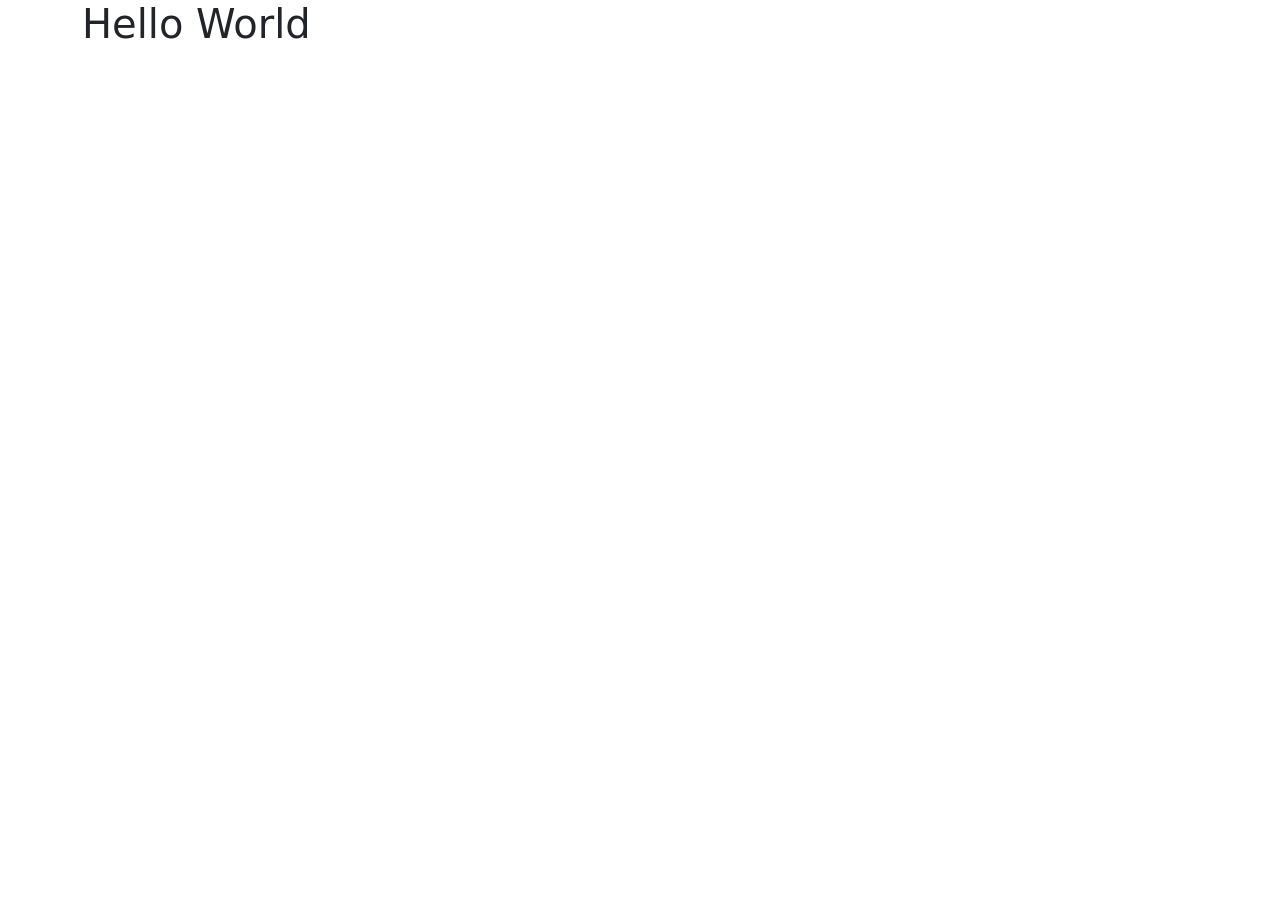
<file: index.html>
<!DOCTYPE html>
<html lang = "en">
<head>
    <meta charset="UTF-8">
    <meta name="viewport" content="width=device-width, initial-scale=1.0">
    <title>BootStrap</title>
    <link href = https://cdn.jsdelivr.net/npm/bootstrap@5.3.8/dist/css/bootstrap.min.css rel = "stylesheet"
    integrity = "sha384-9ndCyUaIbzAi2FUVXJi0CjmCapSmO7SnpJef0486qhLnuZ2cdeRhO02iuK6" crossorigin = "anonymous">
</head>
<body> 
    <div class = "container">
        <h1>Hello World</h1>
    </div>

    <script src = https://cdn.jsdelivr.net/npm/bootstrap@5.3.8/dist/js/bootstrap.bundle.min.js
    integrity = "sha384-ENjdO4Dr2bkBIFxQpeoTz1HIcje39Wm4jDKdf19U8gI4ddQ3GYNS7NTKfAdVQSZe" crossorigin = "anonymous"></script>
    <script src = "https://cdn.jsdelivr.net/npm/bootstrap@5.3.8/dist/js/bootstrap.bundle.min.js"
    integrity = "sha384-ENjdO4Dr2bkBIFxQpeoTz1HIcje39Wm4jDKdf19U8gI4ddQ3GYNS7NTKfAdVQSZe"
    crossorigin = "anonymous"></script>
    
</body>
</file>
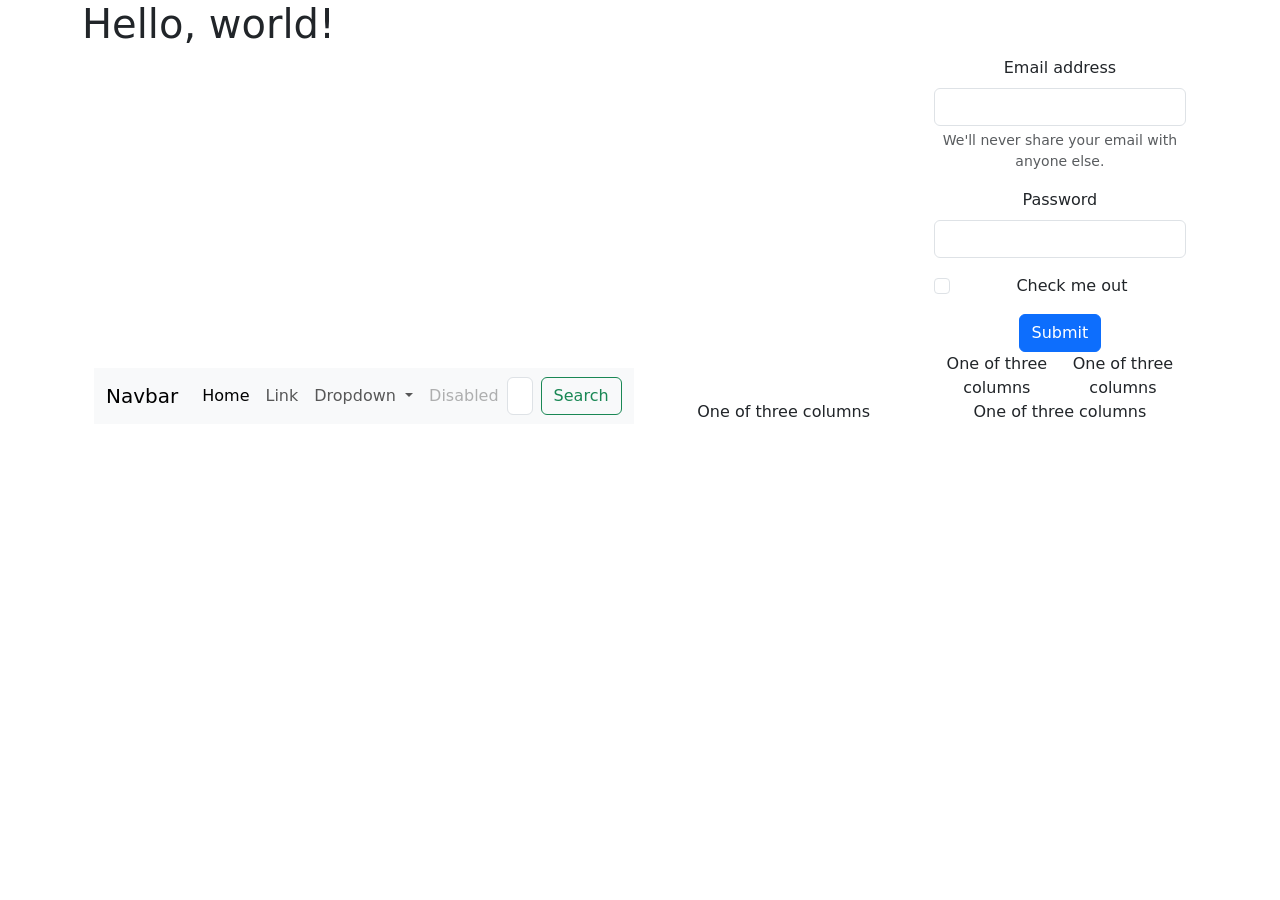
<file: bootstrapsPrac.html>
<!doctype html>
<html lang="en">
  <head>
    <meta charset="utf-8">
    <meta name="viewport" content="width=device-width, initial-scale=1">
    <title>Bootstrap demo</title>
    <link href="https://cdn.jsdelivr.net/npm/bootstrap@5.3.8/dist/css/bootstrap.min.css" rel="stylesheet" integrity="sha384-sRIl4kxILFvY47J16cr9ZwB07vP4J8+LH7qKQnuqkuIAvNWLzeN8tE5YBujZqJLB" crossorigin="anonymous">
  </head>
  <div class="container">
    <h1>Hello, world!</h1><div class="container text-center">
  <div class="row align-items-end">
    <div class="col"><nav class="navbar navbar-expand-lg bg-body-tertiary">
  <div class="container-fluid">
    <a class="navbar-brand" href="#">Navbar</a>
    <button class="navbar-toggler" type="button" data-bs-toggle="collapse" data-bs-target="#navbarSupportedContent" aria-controls="navbarSupportedContent" aria-expanded="false" aria-label="Toggle navigation">
      <span class="navbar-toggler-icon"></span>
    </button>
    <div class="collapse navbar-collapse" id="navbarSupportedContent">
      <ul class="navbar-nav me-auto mb-2 mb-lg-0">
        <li class="nav-item">
          <a class="nav-link active" aria-current="page" href="#">Home</a>
        </li>
        <li class="nav-item">
          <a class="nav-link" href="#">Link</a>
        </li>
        <li class="nav-item dropdown">
          <a class="nav-link dropdown-toggle" href="#" role="button" data-bs-toggle="dropdown" aria-expanded="false">
            Dropdown
          </a>
          <ul class="dropdown-menu">
            <li><a class="dropdown-item" href="#">Action</a></li>
            <li><a class="dropdown-item" href="#">Another action</a></li>
            <li><hr class="dropdown-divider"></li>
            <li><a class="dropdown-item" href="#">Something else here</a></li>
          </ul>
        </li>
        <li class="nav-item">
          <a class="nav-link disabled" aria-disabled="true">Disabled</a>
        </li>
      </ul>
      <form class="d-flex" role="search">
        <input class="form-control me-2" type="search" placeholder="Search" aria-label="Search"/>
        <button class="btn btn-outline-success" type="submit">Search</button>
      </form>
    </div>
  </div>
</nav>

    </div>
    <div class="col">
      One of three columns
    </div>
    <div class="col"><form>
  <div class="mb-3">
    <label for="exampleInputEmail1" class="form-label">Email address</label>
    <input type="email" class="form-control" id="exampleInputEmail1" aria-describedby="emailHelp">
    <div id="emailHelp" class="form-text">We'll never share your email with anyone else.</div>
  </div>
  <div class="mb-3">
    <label for="exampleInputPassword1" class="form-label">Password</label>
    <input type="password" class="form-control" id="exampleInputPassword1">
  </div>
  <div class="mb-3 form-check">
    <input type="checkbox" class="form-check-input" id="exampleCheck1">
    <label class="form-check-label" for="exampleCheck1">Check me out</label>
  </div>
  <button type="submit" class="btn btn-primary">Submit</button>
</form>
<div class="container text-center">
  <div class="row align-items-start">
    <div class="col">
      One of three columns
    </div>
    <div class="col">
      One of three columns
    </div>
    <div class="col">
      One of three columns
    </div>
  </div>
</div>

    </div>
  </div>
</div>

  </div>
  <body>
    <script src="https://cdn.jsdelivr.net/npm/bootstrap@5.3.8/dist/js/bootstrap.bundle.min.js" integrity="sha384-FKyoEForCGlyvwx9Hj09JcYn3nv7wiPVlz7YYwJrWVcXK/BmnVDxM+D2scQbITxI" crossorigin="anonymous"></script>
  </body>
</html>
<script src="https://cdn.jsdelivr.net/npm/@popperjs/core@2.11.8/dist/umd/popper.min.js" integrity="sha384-I7E8VVD/ismYTF4hNIPjVp/Zjvgyol6VFvRkX/vR+Vc4jQkC+hVqc2pM8ODewa9r" crossorigin="anonymous"></script>
<script src="https://cdn.jsdelivr.net/npm/bootstrap@5.3.8/dist/js/bootstrap.min.js" integrity="sha384-G/EV+4j2dNv+tEPo3++6LCgdCROaejBqfUeNjuKAiuXbjrxilcCdDz6ZAVfHWe1Y" crossorigin="anonymous"></script>
</file>
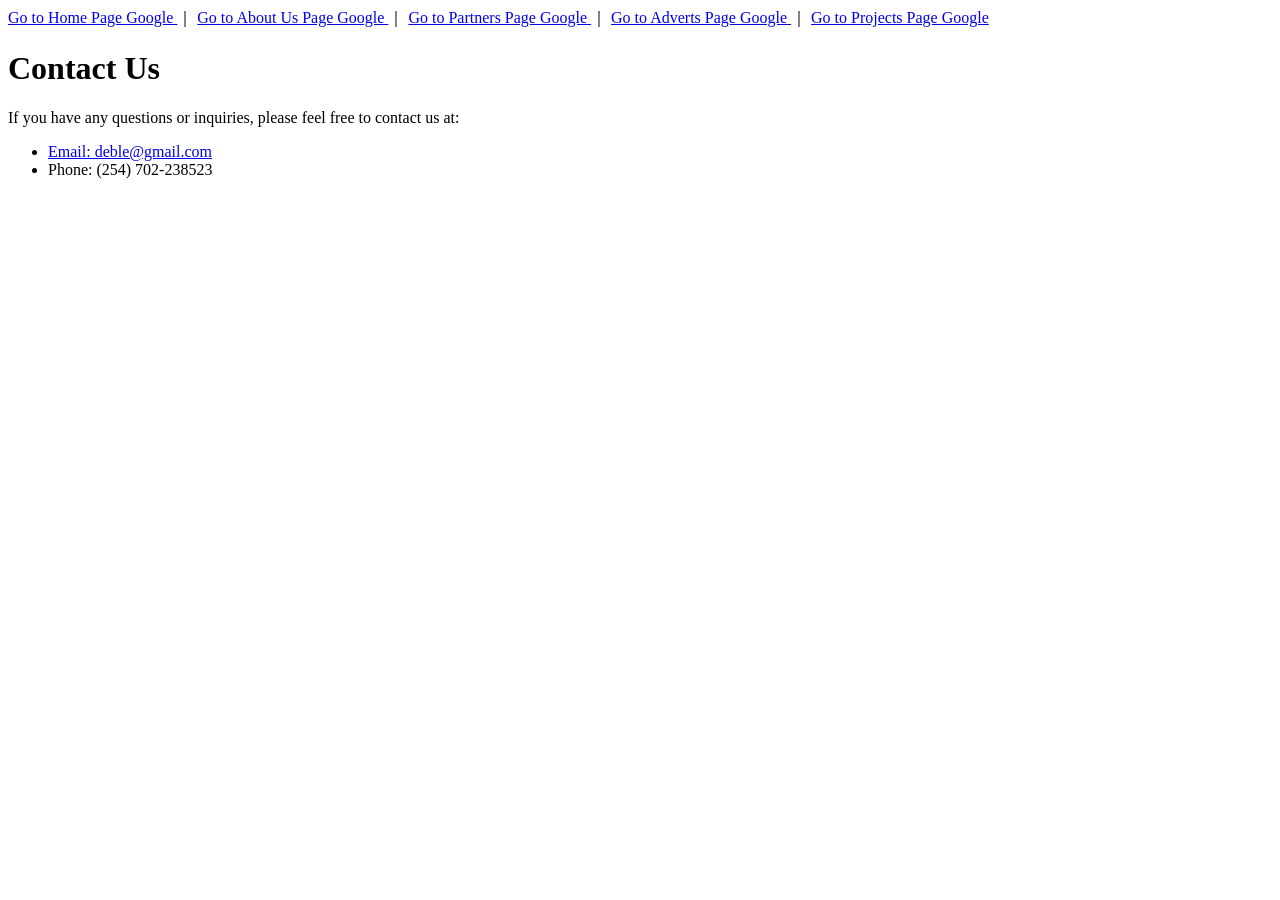
<file: Contact Us.html>
<!DOCTYPE html>
<html>
    <head>
        <meta charset="UTF-8">
        <title>Contact Us</title>
    </head>
    <body>  
        <a href="Home.html"> Go to Home Page Google </a> &#65372;
        <a href="About Us.html"> Go to About Us Page Google </a> &#65372;
        <a href="Patners.html"> Go to Partners Page Google </a> &#65372;
        <a href="Adverts.html"> Go to Adverts Page Google </a> &#65372;
        <a href="Projects.html"> Go to Projects Page Google </a>
        <h1>Contact Us</h1>

        <p>If you have any questions or inquiries, please feel free to contact us at:</p>
        <ul>
            <li><a href="mailto:deble@gmail.com">Email: deble@gmail.com</a></li>
            <li>Phone: (254) 702-238523</li>
        </ul>
    </body>
</html>
</file>
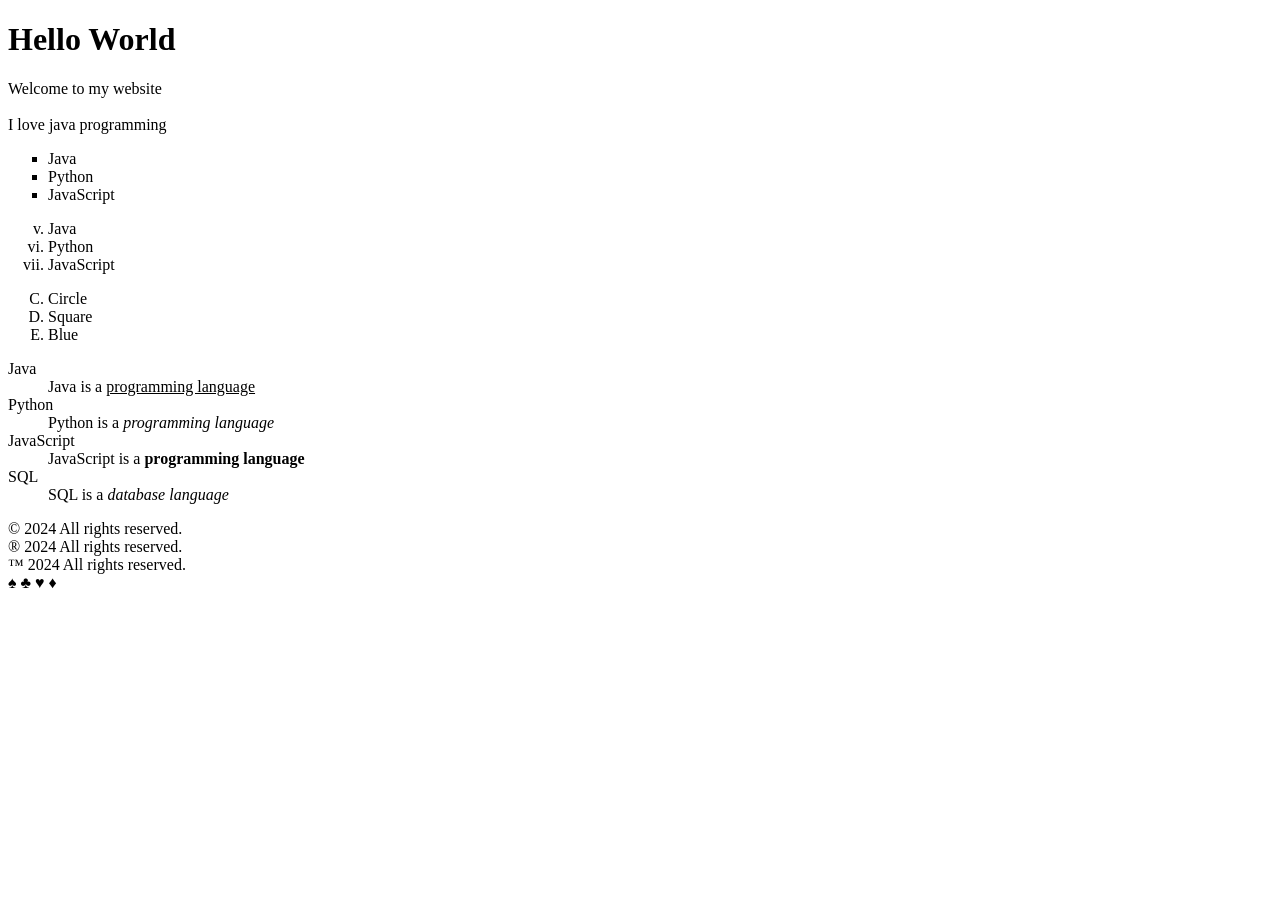
<file: deborah.html>
<!DOCTYPE html>
<html>
    <head>
<meta charset ="UTF-8">
<title> My page</title>



    </head>

    <body>
        <h1> Hello World</h1>
        <p> Welcome to my website
            <br>
            
            <br>
             I love java programming</p>
             <ul type="square"> 
                <li>Java</li>
                <li>Python</li>
                <li>JavaScript</li>
             </ul>
             <ol type="i" start ="5"> 
                <li>Java</li>
                <li>Python</li>
                <li>JavaScript</li>
                </ol>
            <ol type = "A" start="3" color="red">
                <li>Circle</li>
                <li>Square</li>
                <li>Blue</li>
            </ol>
            <dl>
                <dt>Java</dt>
                <dd>Java is a <u>programming language</u></dd>
                <dt>Python</dt>
                <dd>Python is a <i>programming language</i></dd>
                <dt>JavaScript</dt>
                <dd>JavaScript is a <strong>programming language</strong></dd>
                <dt>SQL</dt>
                <dd>SQL is a <em>database language</em></dd>
            </dl>
            &#169; 2024 All rights reserved. <br>
            &reg; 2024 All rights reserved. <br>
             &trade; 2024 All rights reserved. <br>
             &spades;  
             &clubs; 
             &hearts; 
             &diams;


    </body>

</html>
<!--charset is an attribute -->
<!-- p is for paragraphs-->
<!-- br is used to break line in a html code, to break 2 line you double the br-->
<!--hr is used for delimitations-->
<!--ul is used for unordered lists-->
<!--li is used for list items-->
<!--ol is used for ordered lists, they are numbered-->
<!-- type is used to specify the type of list, square, circle, disc-->
<!-- start is used to specify the starting number of the list-->
 <!-- dl is used for definition lists, dt is used for definition term, dd is used for definition description--> 
  <!-- color is used to specify the color of the text-->    
   <!-- A is used for uppercase letters, i is used for lowercase letters, 1 is used for numbers-->  
    <!--dt is used for definition terms-->
    <!--dd is used for definition description-->
    <!--u is used for underlined text-->
    <!--strong is used for bold text-->
    <!--i/em is used for italic text-->
    <!-- tag attributes = "value" is the format for declaring and initializing values in html-->
     <!-- an example for this is img src "image.jpg" alt = "My  [Image]"  ,, img is a tag, src is the attribute and my photo is the assigned value.  -->
</file>
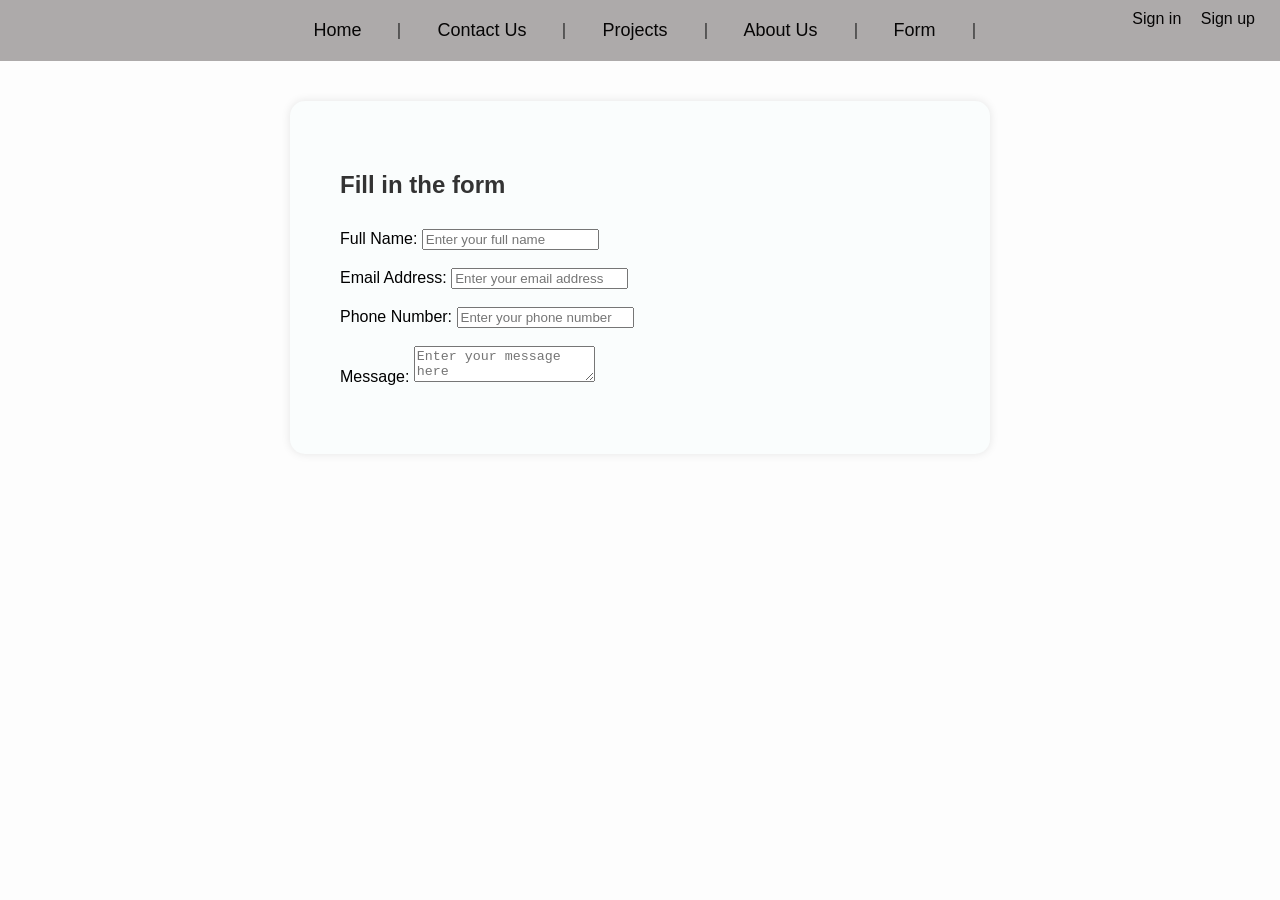
<file: formPrac1.html>
<!DOCTYPE html>
<html lang="en">

<head>
  <meta charset="UTF-8">
  <title>Fill in the Form</title>
  <link rel="stylesheet" href="style.css">
  
</head>
<body>
  <div class="auth-links">
    <a href="signin.html">Sign in</a>
    <a href="signup.html">Sign up</a>
  </div>
    <div class = "top-links">
<a href = "Home.html"> Home </a> &#65372;
<a href = "Contact Us.html"> Contact Us </a> &#65372;
<a href = "Projects.html"> Projects </a> &#65372;
<a href = "About Us.html"> About Us </a> &#65372;
<a href = "formPrac1.html"> Form </a> &#65372;
</div>
  <form class="information-form">
    <h2>Fill in the form</h2>
    <label for="fullname">Full Name:</label>
    <input type="text" id="fullname" name="fullname" placeholder="Enter your full name" required> 
    <br><br>

    <label for="email">Email Address:</label>
    <input type="email" id="email" name="email" placeholder="Enter your email address" required>
    <br><br>

    <label for="phone">Phone Number:</label>
    <input type="tel" id="phone" name="phone" placeholder="Enter your phone number" required>
    <br><br>

    <label for="message">Message:</label>
    <textarea id="message" name="message" placeholder="Enter your message here" required></textarea>
    <br><br>
  </form>
</body>
</html>
</file>
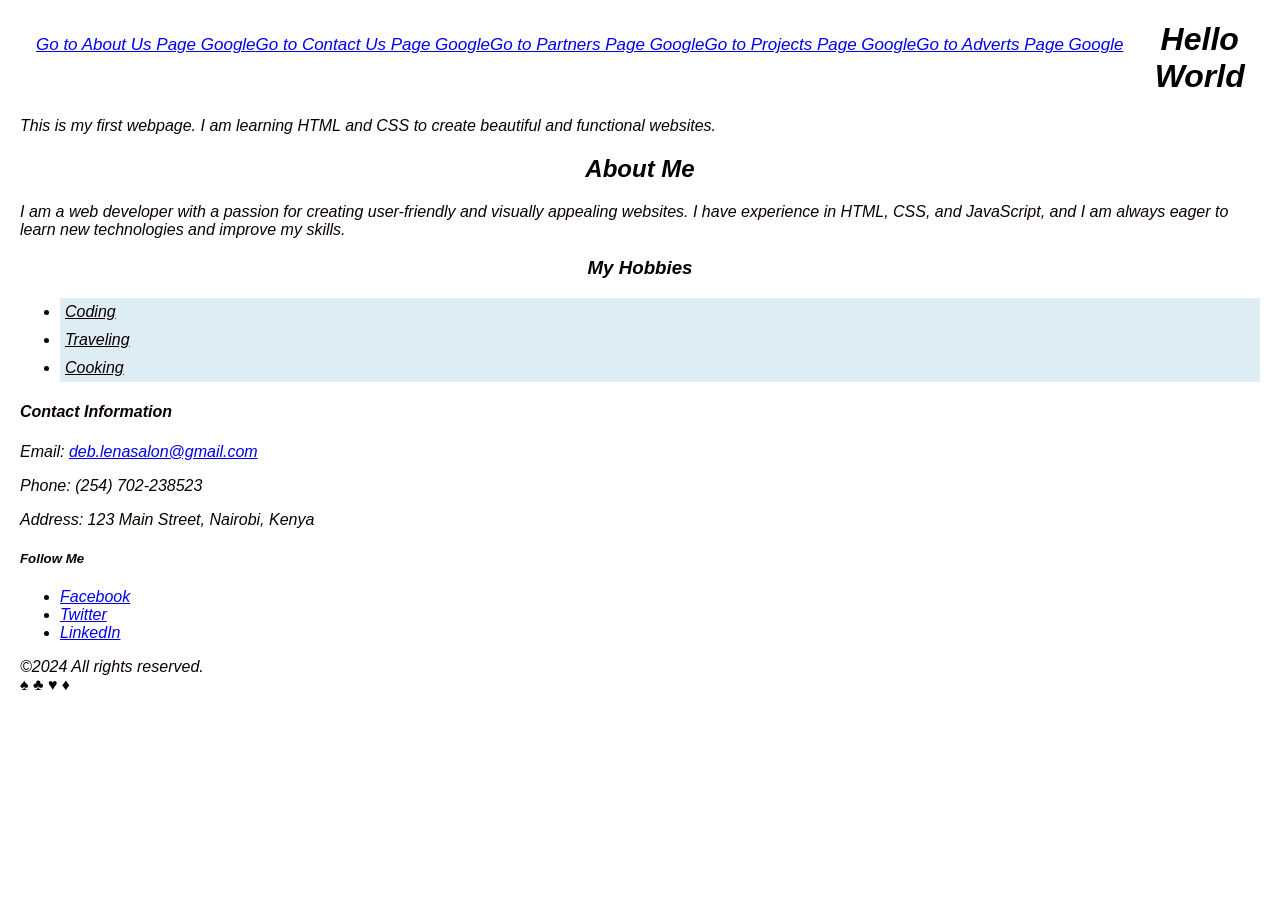
<file: Home.html>
<!DOCTYPE html>
<html>
    <head>
<meta charset ="UTF-8">
<title> My page</title>

<style type="text/css">
    body{
        background-color: #ffffff;
        font-family: Arial, sans-serif;
        font-style: italic;
        color: hsl(0, 100%, 2%); 
        margin: 20px;
        list-style: 1.5;
.highlight {
  background-color: rgb(222, 237, 243); 
  text-decoration: underline;
  padding: 5px;


}
.special { text-align: center;}
    h1, h2, h3 {
        color: black;
        text-align: center;
    }
.toplinks {
    display: flex;
    color: rgb(4, 60, 66);
    float: left;
    padding: 14px 16px;
    text-decoration: none;
    font-size: 17px;

    h1{
        font-size: 25px;
        text-transform: uppercase;

    }
    h2{
        text-decoration: rgb(13, 77, 84), underline;
        font-size: 15px;
    }
</style>
</head>
<body>
    <div class = "toplinks">   
        <a href="About Us.html"> Go to About Us Page Google </a>
        <a href="Contact Us.html"> Go to Contact Us Page Google </a>
        <a href="Patners.html"> Go to Partners Page Google </a> 
        <a href="Projects.html"> Go to Projects Page Google </a>
        <a href="Adverts.html"> Go to Adverts Page Google </a>  
    </div>

        <h1> Hello World</h1>
        <p> This is my first webpage. I am learning HTML and CSS to create beautiful and functional websites.</p>
        <h2>About Me</h2>   
        <p> I am a web developer with a passion for creating user-friendly and visually appealing websites. I have experience in HTML, CSS, and JavaScript, and I am always eager to learn new technologies and improve my skills.</p>
        <h3>My Hobbies</h3> 
        <ul> 
            <li class="highlight">Coding</li>
            <li class="highlight">Traveling</li>
            <li class="highlight">Cooking</li>    
        </ul>
        <h4>Contact Information</h4>
        <p>Email: <a href="mailto: deb.lenasalon@gmail.com">deb.lenasalon@gmail.com</a></p>
        <p>Phone: (254) 702-238523</p>
        <p>Address: 123 Main Street, Nairobi, Kenya</p> 
        <h5>Follow Me</h5>
        <ul>
            <li><a href="https://www.facebook.com/deble">Facebook</a></li>
            <li><a href="https://www.twitter.com/deble">Twitter</a></li>
            <li><a href="https://www.linkedin.com/in/deble">LinkedIn</a></li>   
        </ul>   

        
            &#169;2024 All rights reserved. <br>
        
             &spades;  
             &clubs; 
             &hearts; 
             &diams;
             


    </body>

</html>
<!--charset is an attribute -->
<!-- p is for paragraphs-->
<!-- br is used to break line in a html code, to break 2 line you double the br-->
<!--hr is used for delimitations-->
<!--ul is used for unordered lists-->
<!--li is used for list items-->
<!--ol is used for ordered lists, they are numbered-->
<!-- type is used to specify the type of list, square, circle, disc-->
<!-- start is used to specify the starting number of the list-->
 <!-- dl is used for definition lists, dt is used for definition term, dd is used for definition description--> 
  <!-- color is used to specify the color of the text-->    
   <!-- A is used for uppercase letters, i is used for lowercase letters, 1 is used for numbers-->  
    <!--dt is used for definition terms-->
    <!--dd is used for definition description-->
    <!--u is used for underlined text-->
    <!--strong is used for bold text-->
    <!--i/em is used for italic text-->
    <!-- tag attributes = "value" is the format for declaring and initializing values in html-->
     <!-- an example for this is img src "image.jpg" alt = "My  [Image]"  ,, img is a tag, src is the attribute and my photo is the assigned value.  -->
<!-- src is where the image is located on the device-->
 <!-- alt is the alternative text for the image , or the description of the image-->
  <!-- atributes are used to modify the appearance or behavior of html elements e.g and image, a heading, a paragraph e.t.c -->
   <!-- charset stands for character set and specifies the character encoding for the HTML document, it tells the browser how to display the characters-->
    <!-- UTF-8 is the most commonly used character encoding -->
     <!--div is used for grouping HTML elements together, to create sections in your website-->
</file>
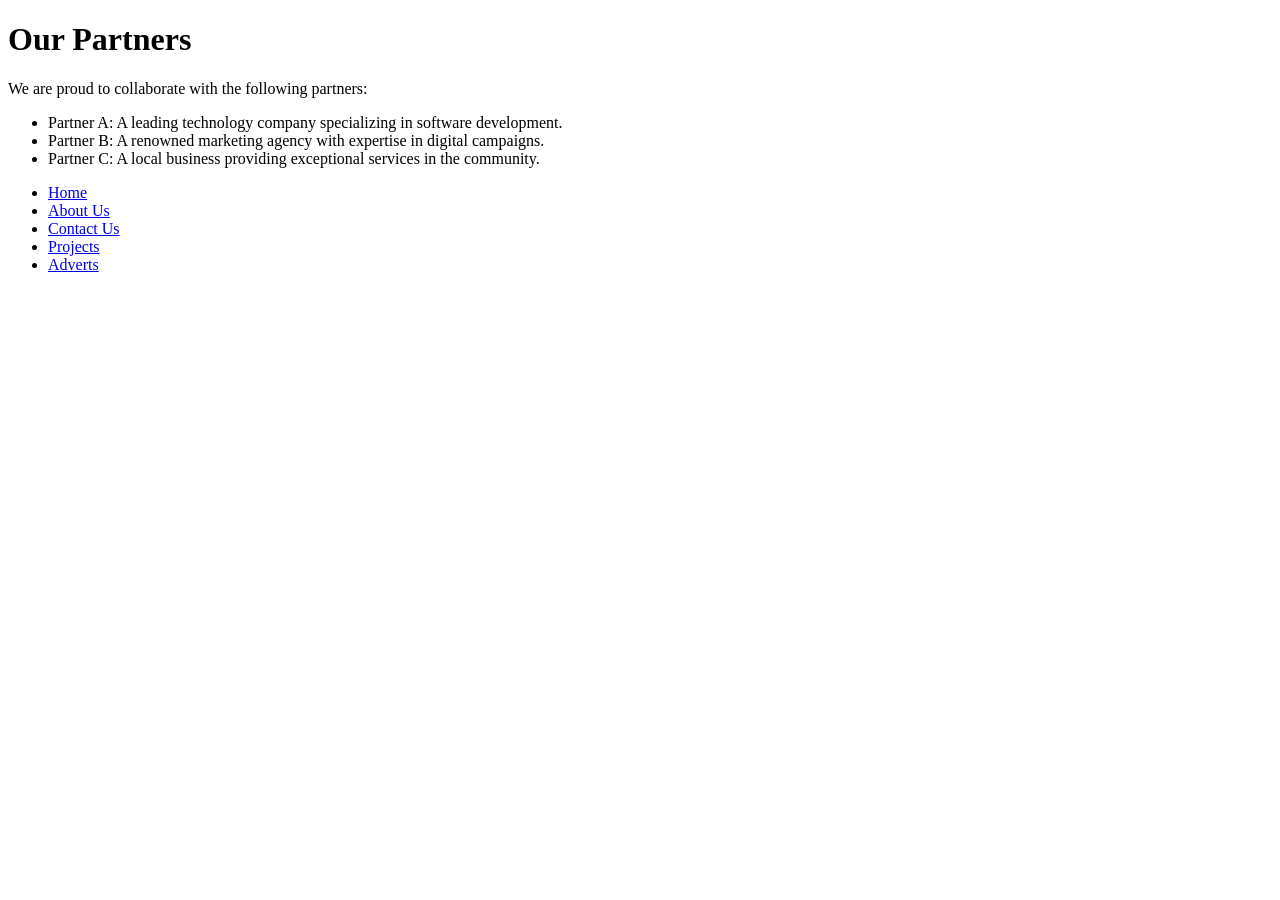
<file: Patners.html>
<!DOCTYPE html>
<html lang="en">
<head>
    <meta charset="UTF-8">
    <meta name="viewport" content="width=device-width, initial-scale=1.0">
    <title>Patners</title>
</head>
<h1>Our Partners</h1>
<p>We are proud to collaborate with the following partners:</p> 
<ul>
    <li>Partner A: A leading technology company specializing in software development.</li>
    <li>Partner B: A renowned marketing agency with expertise in digital campaigns.</li>
    <li>Partner C: A local business providing exceptional services in the community.</li>   
</ul>

<body>
    <ul>
        <li><a href="Home.html">Home</a></li>
        <li><a href="About Us.html">About Us</a></li>
        <li><a href="Contact Us.html">Contact Us</a></li>
        <li><a href="Projects.html">Projects</a></li>
        <li><a href="Adverts.html">Adverts</a></li>

</body>

</html>
</file>
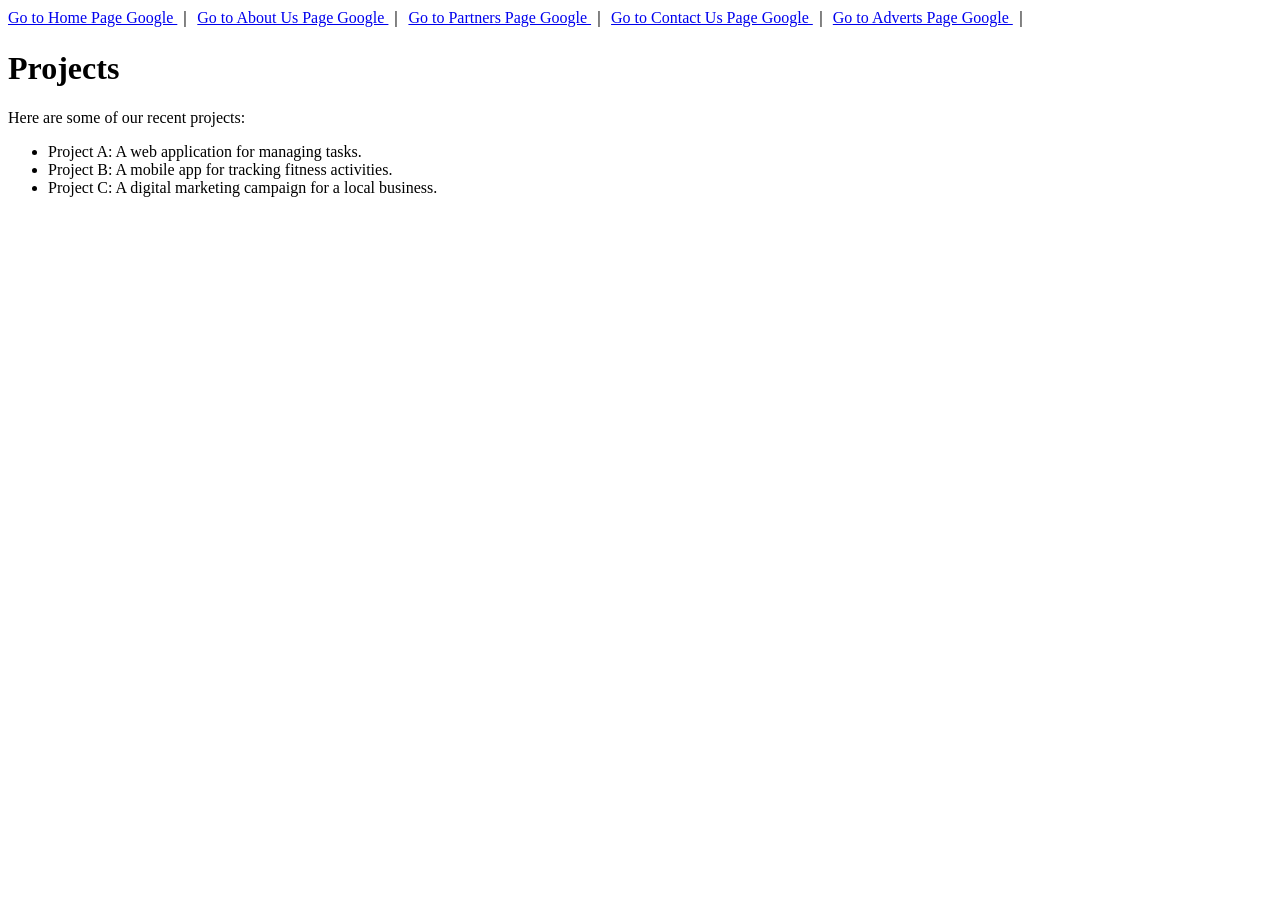
<file: Projects.html>
<!DOCTYPE html>
<html>
    <head>
        <meta charset="UTF-8">
        <title>Projects</title>
    </head>
    <body>
        <a href="Home.html"> Go to Home Page Google </a> &#65372;
        <a href="About Us.html"> Go to About Us Page Google </a> &#65372;
        <a href="Patners.html"> Go to Partners Page Google </a> &#65372;
        <a href="Contact Us.html"> Go to Contact Us Page Google </a> &#65372;
        <a href="Adverts.html"> Go to Adverts Page Google </a> &#65372;
        <h1>Projects</h1>
        <p>Here are some of our recent projects:</p>
        <ul>
            <li>Project A: A web application for managing tasks.</li>
            <li>Project B: A mobile app for tracking fitness activities.</li>
            <li>Project C: A digital marketing campaign for a local business.</li>
        </ul>
    </body>
</html>
</file>
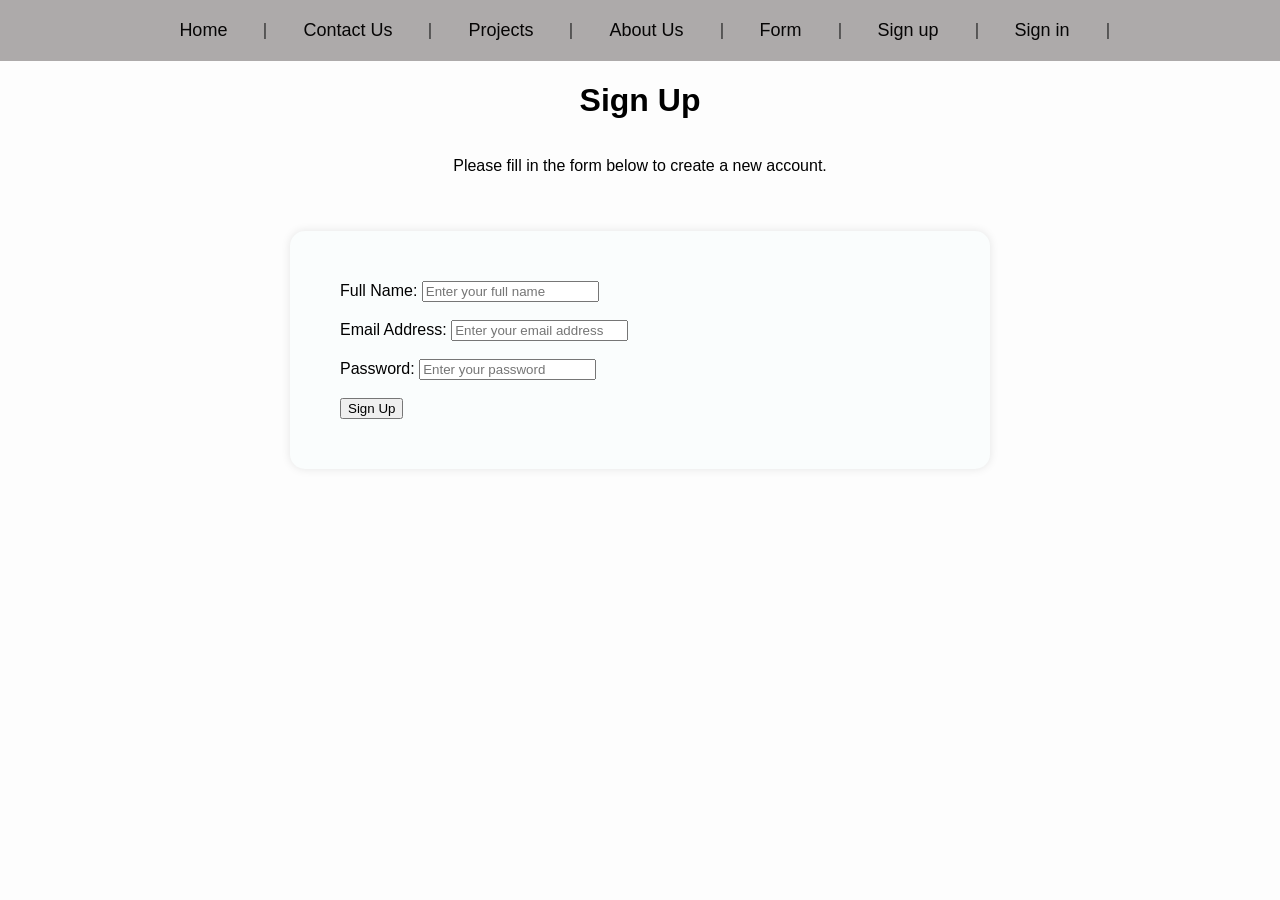
<file: signup.html>
<!DOCTYPE html>
<html lang="en">    
<head>
  <meta charset="UTF-8">
  <title>Sign In</title>
  <link rel="stylesheet" href="style.css">
</head>
<body>
    
    <div class = "top-links">
<a href = "Home.html"> Home </a> &#65372;
<a href = "Contact Us.html"> Contact Us </a> &#65372;   
<a href = "Projects.html"> Projects </a> &#65372;
<a href = "About Us.html"> About Us </a> &#65372;
<a href = "formPrac1.html"> Form </a> &#65372;
<a href = "signup.html"> Sign up</a> &#65372;
<a href = "signin.html"> Sign in</a> &#65372;
</div>
    <h1>Sign Up</h1>
    <p>Please fill in the form below to create a new account.</p>
    <form class="information-form">
        <label for="fullname">Full Name:</label>
        <input type="text" id="fullname" name="fullname" placeholder="Enter your full name" required>
        <br><br>

        <label for="email">Email Address:</label>
        <input type="email" id="email" name="email" placeholder="Enter your email address" required>
        <br><br>

        <label for="password">Password:</label>
        <input type="password" id="password" name="password" placeholder="Enter your password" required>
        <br><br>

        <button type="submit">Sign Up</button>
    </form>
</html>
</file>
<file: style.css>
body {
  font-family: Arial, sans-serif;
  background: #fdfdfd;
  display: flex;
  flex-direction: column;   /* stack children vertically */
  align-items: center;      /* center them horizontally */
  min-height: 100vh;
  margin: 0;
}
.auth-links {
  position: fixed;   /* stays in place when scrolling */
  top: 10px;         /* distance from top */
  right: 10px;       /* distance from right */
  z-index: 1000;     /* ensures it stays above other elements */
}


.auth-links a {
  margin-right: 15px;
  color: #060505;
  text-decoration: none;
  font-size: 16px;
}

.auth-links a:hover {
  background-color: grey;
  color: white;
  padding: 5px 10px;
  border-radius: 4px;
}


.top-links {
  background: #adaaaa;
  display: flex;
  justify-content: center;
  align-items: center;
  padding: 10px;
  gap: 15px;
  width: 100%;              /* span full width above form */
}

.top-links a {
  padding: 10px 15px;
  color: #060505;
  font-size: 18px;
  text-decoration: none;
  border-radius: 5px;
  transition: background 0.3s;
}

.top-links a:hover {
  background-color: grey;
  color: white;
}

.information-form {
  background: #fafdfd;
  padding: 50px;
  margin-top: 40px;
  border-radius: 15px;
  box-shadow: 0 0 10px rgba(0,0,0,0.1);
  width: 600px;
}
.information-form h2 {
  margin-bottom: 30px;
  color: #333;
}
.container-fluid {
  width: 100%;
  padding: 0 20px;
}

.container {
  display: flex;
  flex-direction: column;
  align-items: center;
  gap: 10px;
  margin-top: 20px;
}
</file>
